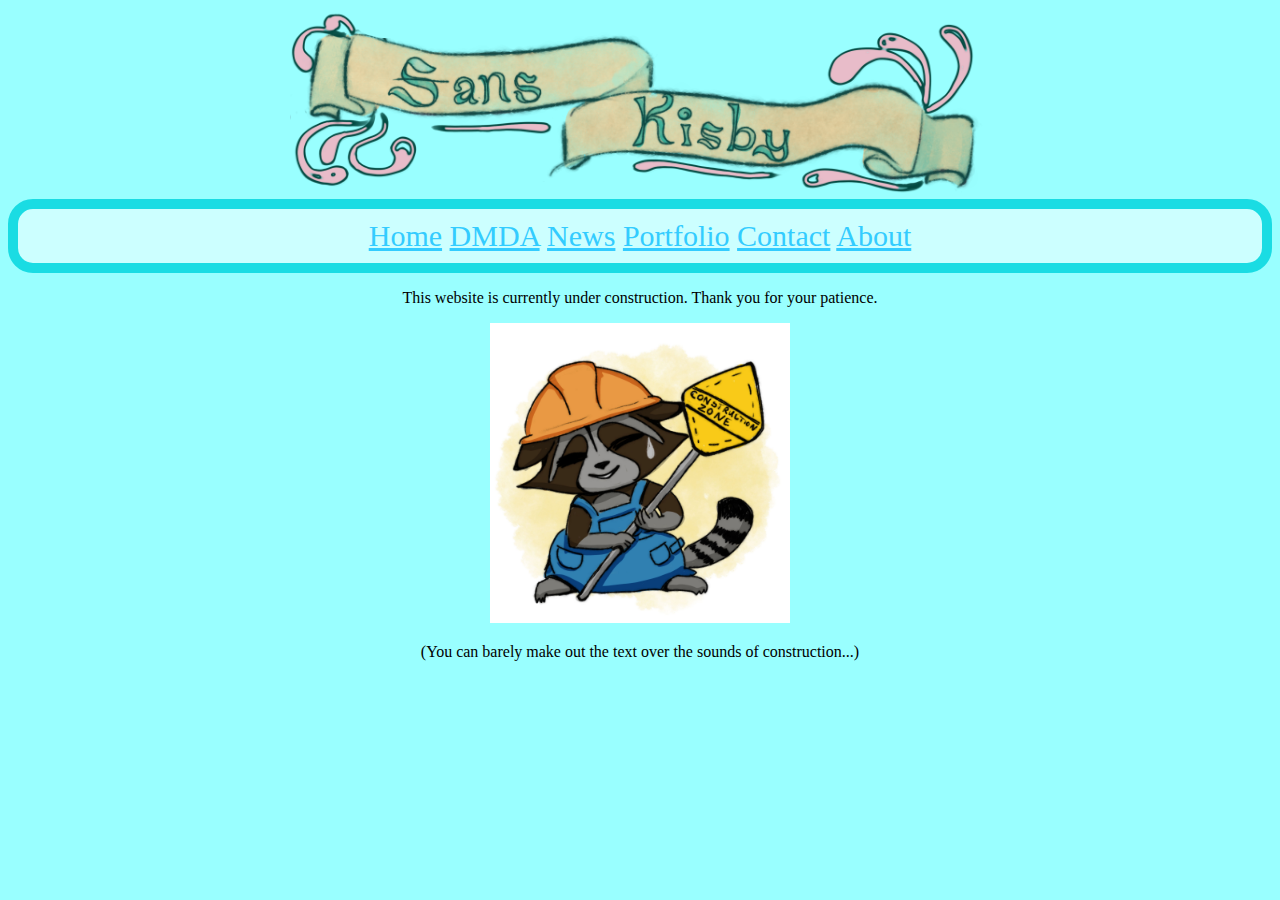
<file: index.html>
<!DOCTYPE html>
<html>
  <style>
    body{background-color:#99FFFF;
	      text-align:center}

 div{background-color: #CCFFFF;
    border-radius: 25px;
    margin-top: 50px; }

    a{color: #33CCFF;}
  
  .topnav{
    border: 10px solid rgb(26, 220, 227);
    padding: 10px;
    margin: auto;
    font-size: 30px;
    text-align: center;}
        
  </style>
  <head>
    <title>Hello!</title>
  </head>
  <body>
<img src="racoons and other/banner1.2.png" style="width: 700px;margin: auto;"/>
    <div class="topnav" >
      <a class="active" href="index.html">Home</a>
      <a href="DMDA.html">DMDA</a>
      <a href="news.html">News</a>
      <a href="portfolio.html">Portfolio</a>
      <a href="contact.html">Contact</a>
      <a href="about.html">About</a>
   </div>
    
    <p>This website is currently under construction. Thank you for your patience. </p>
    <img src="racoons and other/underconracoon.jpg" style="width:300px" />
    <p> (You can barely make out the text over the sounds of construction...)</p>
  </body>
</html>
</file>
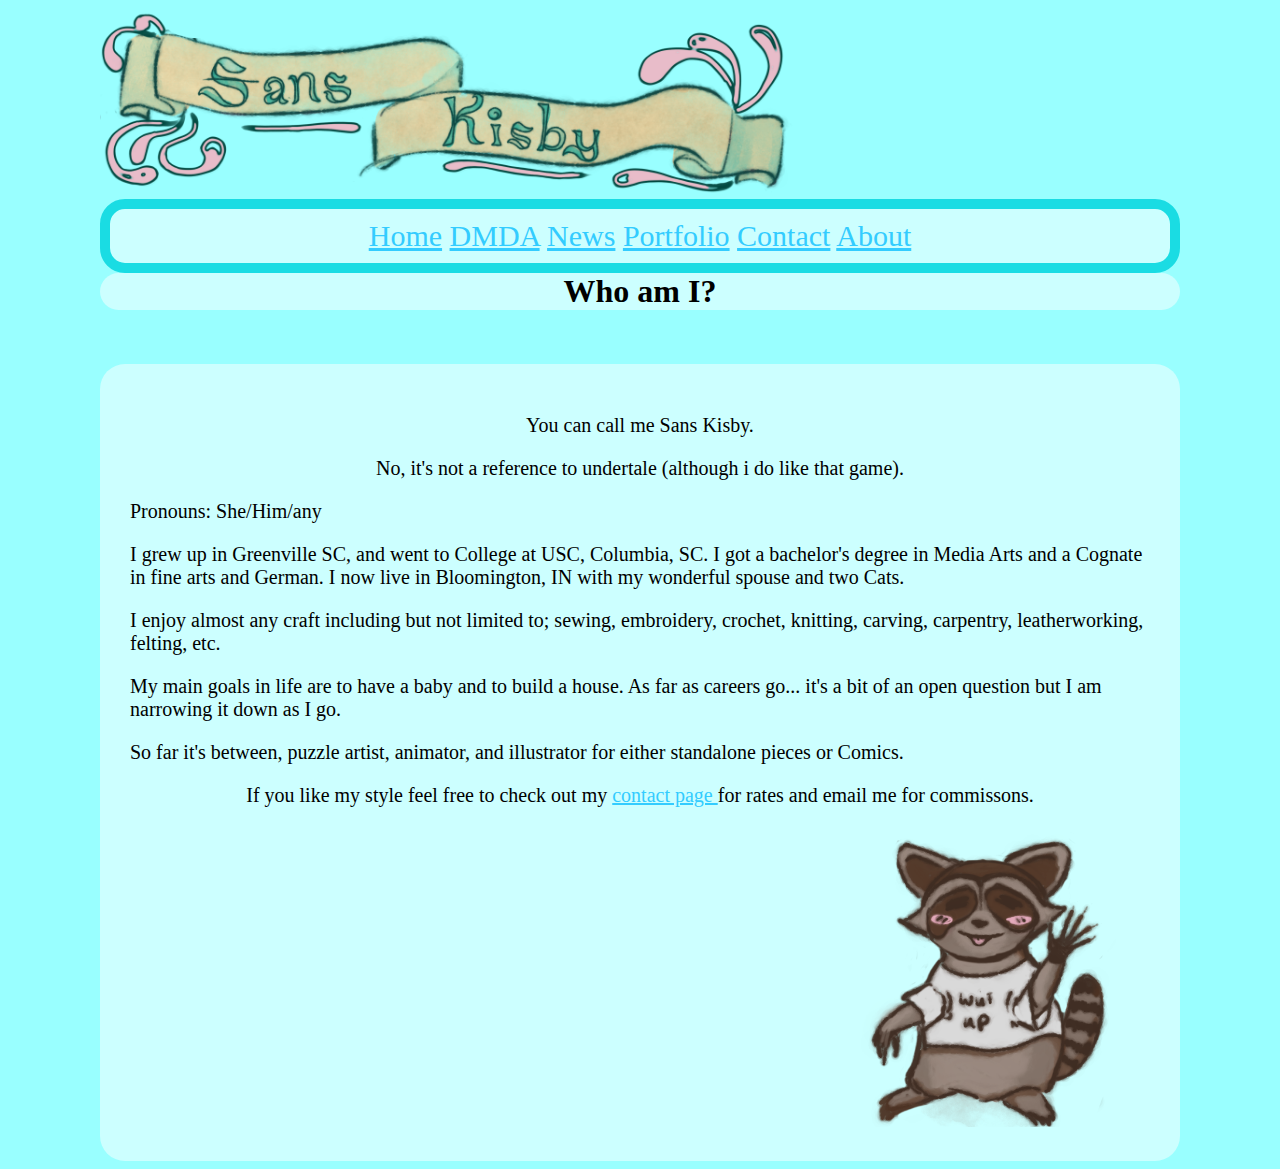
<file: about.html>
<!DOCTYPE html>
<html>
  <style>

  body{background-color:#99FFFF;
    margin-left: 100px;
    margin-right: 100px;}
  
  h1{
    text-align: center;
    background-color: #CCFFFF;
    margin-top: 5%;
    margin-bottom: 5%;
    margin:auto;
    border-radius: 25px}

  p{font-size:20px;}

  div{background-color: #CCFFFF;
    border-radius: 25px;
    margin-top: 50px; }

  a{color: #33CCFF;}

  .topnav{
    border: 10px solid rgb(26, 220, 227);
    padding: 10px;
    margin: auto;
    font-size: 30px;
    text-align: center;}
  
  .bodytext{
    padding:30px;
    margin:auto;
    margin-top: 5%;}
  
 
  </style>

<!-- remebert this is for the tab at the top -->
  <head>
    <title>About</title>
  </head>

  <body>

    <img src="racoons and other/banner1.2.png" style="width: 700px;margin:auto;"/>

   <div class="topnav" >
      <a class="active" href="index.html">Home</a>
      <a href="DMDA.html">DMDA</a>
      <a href="news.html">News</a>
      <a href="portfolio.html">Portfolio</a>
      <a href="contact.html">Contact</a>
      <a href="about.html">About</a>
   </div>
    

   <h1>Who am I?</h1>
   <div class="bodytext">
   <p style="text-align: center;">You can call me Sans Kisby.</p>
    <p style="text-align: center;">No, it's not a reference to undertale (although i do like that game).</p>
    <p>Pronouns: She/Him/any</p>
    <p> I grew up in Greenville SC, and went to College at USC, Columbia, SC. I got  a bachelor's degree in Media Arts and a Cognate in fine arts and German. I now live in Bloomington, IN with my wonderful spouse and two Cats.</p>
    <p>I enjoy almost any craft including but not limited to; sewing, embroidery, crochet, knitting, carving, carpentry, leatherworking, felting, etc.</p>
    <p>My main goals in life are to have a baby and to build a house. As far as careers go... it's a bit of an open question but I am narrowing it down as I go. </p>
    <p>So far it's between, puzzle artist, animator, and illustrator for either standalone pieces or Comics.</p>
    <p style="text-align: center;">If you like my style feel free to check out my <a href="contact.html"> contact page </a> for rates and email me for commissons. </p>
  
    <img src="racoons and other/racoonme4abtpage.png" style="width: 300px;margin-left: 70%;"/>
  </div>
   
  </body>
</html>
</file>
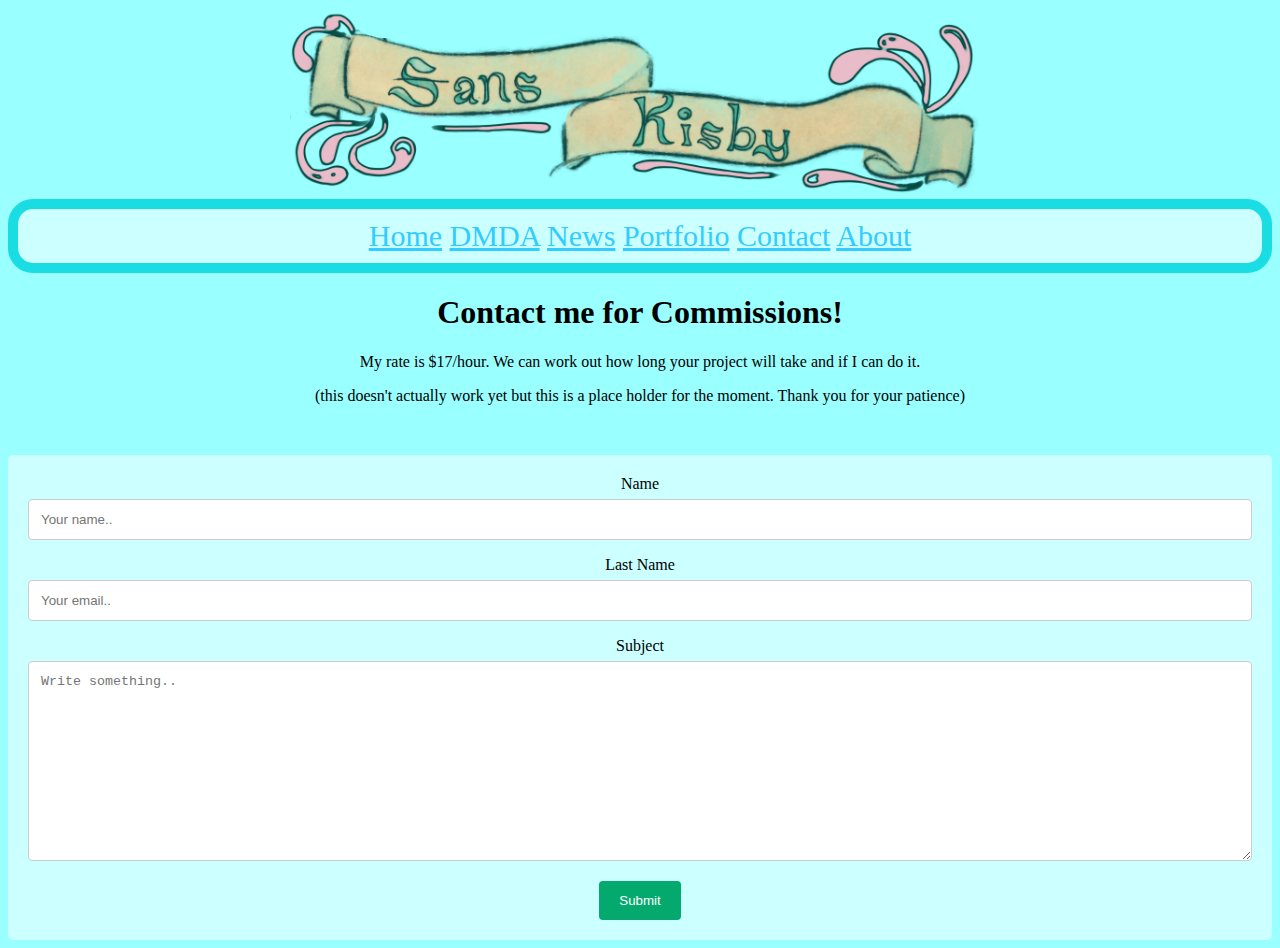
<file: contact.html>
<!DOCTYPE html>
<html>
  <style>
    body{background-color:#99FFFF;
	      text-align:center}

 div{background-color: #CCFFFF;
    border-radius: 25px;
    margin-top: 50px; }

    a{color: #33CCFF;}
  
  .topnav{
    border: 10px solid rgb(26, 220, 227);
    padding: 10px;
    margin: auto;
    font-size: 30px;
    text-align: center;}

    /* Style inputs with type="text", select elements and textareas */
input[type=text], select, textarea {
  width: 100%; /* Full width */
  padding: 12px; /* Some padding */ 
  border: 1px solid #ccc; /* Gray border */
  border-radius: 4px; /* Rounded borders */
  box-sizing: border-box; /* Make sure that padding and width stays in place */
  margin-top: 6px; /* Add a top margin */
  margin-bottom: 16px; /* Bottom margin */
  resize: vertical /* Allow the user to vertically resize the textarea (not horizontally) */
}

/* Style the submit button with a specific background color etc */
input[type=submit] {
  background-color: #04AA6D;
  color: white;
  padding: 12px 20px;
  border: none;
  border-radius: 4px;
  cursor: pointer;
}

/* When moving the mouse over the submit button, add a darker green color */
input[type=submit]:hover {
  background-color: #45a049;
}

/* Add a background color and some padding around the form */
.container {
  border-radius: 5px;
  background-color:#CCFFFF;
  padding: 20px;
}
        
  </style>
  <head>
    <title>Contact</title>
  </head>
  <body>

    <img src="racoons and other/banner1.2.png" style="width: 700px;margin: auto;"/>

    <div class="topnav" >
      <a class="active" href="index.html">Home</a>
      <a href="DMDA.html">DMDA</a>
      <a href="news.html">News</a>
      <a href="portfolio.html">Portfolio</a>
      <a href="contact.html">Contact</a>
      <a href="about.html">About</a>
   </div>
    
   <h1>Contact me for Commissions!</h1>
   <p>My rate is $17/hour. We can work out how long your project will take and if I can do it.</p>

   <p>(this doesn't actually work yet but this is a place holder for the moment. Thank you for your patience)</p>
   <div class="container">
    <form action="action_page.php">
  
      <label for="name">Name</label>
      <input type="text" id="name" name="name" placeholder="Your name..">
  
      <label for="email">Last Name</label>
      <input type="text" id="email" name="email" placeholder="Your email..">
  
  
      <label for="subject">Subject</label>
      <textarea id="subject" name="subject" placeholder="Write something.." style="height:200px"></textarea>
  
      <input type="submit" value="Submit">
  
    </form>
  </div>
  </body>
</html>
</file>
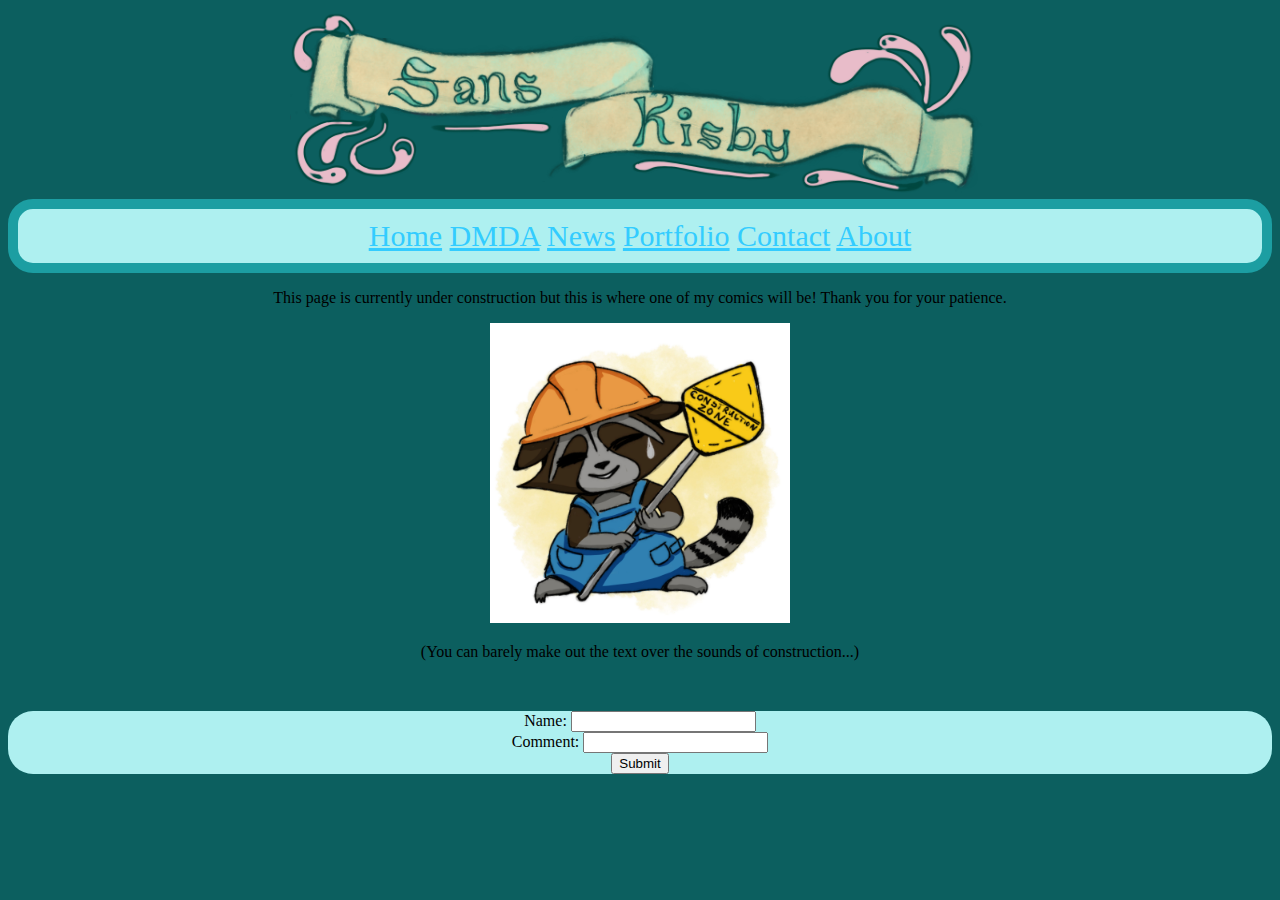
<file: DMDA.html>
<!DOCTYPE html>
<html>
  <style>
    body{background-color:#0c5f5f;
	      text-align:center}

 div{background-color: #aef0f0;
    border-radius: 25px;
    margin-top: 50px; }

    a{color: #33CCFF;}
  
  .topnav{
    border: 10px solid rgb(28, 158, 162);
    padding: 10px;
    margin: auto;
    font-size: 30px;
    text-align: center;}
        
  </style>
  <head>
    <title>DMDA</title>
  </head>
  <body>

    <img src="racoons and other/banner1.2.png" style="width: 700px;margin: auto;"/>

    <div class="topnav" >
      <a class="active" href="index.html">Home</a>
      <a href="DMDA.html">DMDA</a>
      <a href="news.html">News</a>
      <a href="portfolio.html">Portfolio</a>
      <a href="contact.html">Contact</a>
      <a href="about.html">About</a>
   </div>
    
    <p>This page is currently under construction but this is where one of my comics will be! Thank you for your patience. </p>
    <img src="racoons and other/underconracoon.jpg" style="width:300px" />
    <p> (You can barely make out the text over the sounds of construction...)</p>
    <!--comments?-->
    <div class="post-comments">
        <form action="welcome.php" method="post">
            Name: <input type="text" name="name"><br>
          Comment: <input type="text" name="comment"><br>
            <input type="submit">
            </form>

    </div>
  </body>  
</html>
</file>
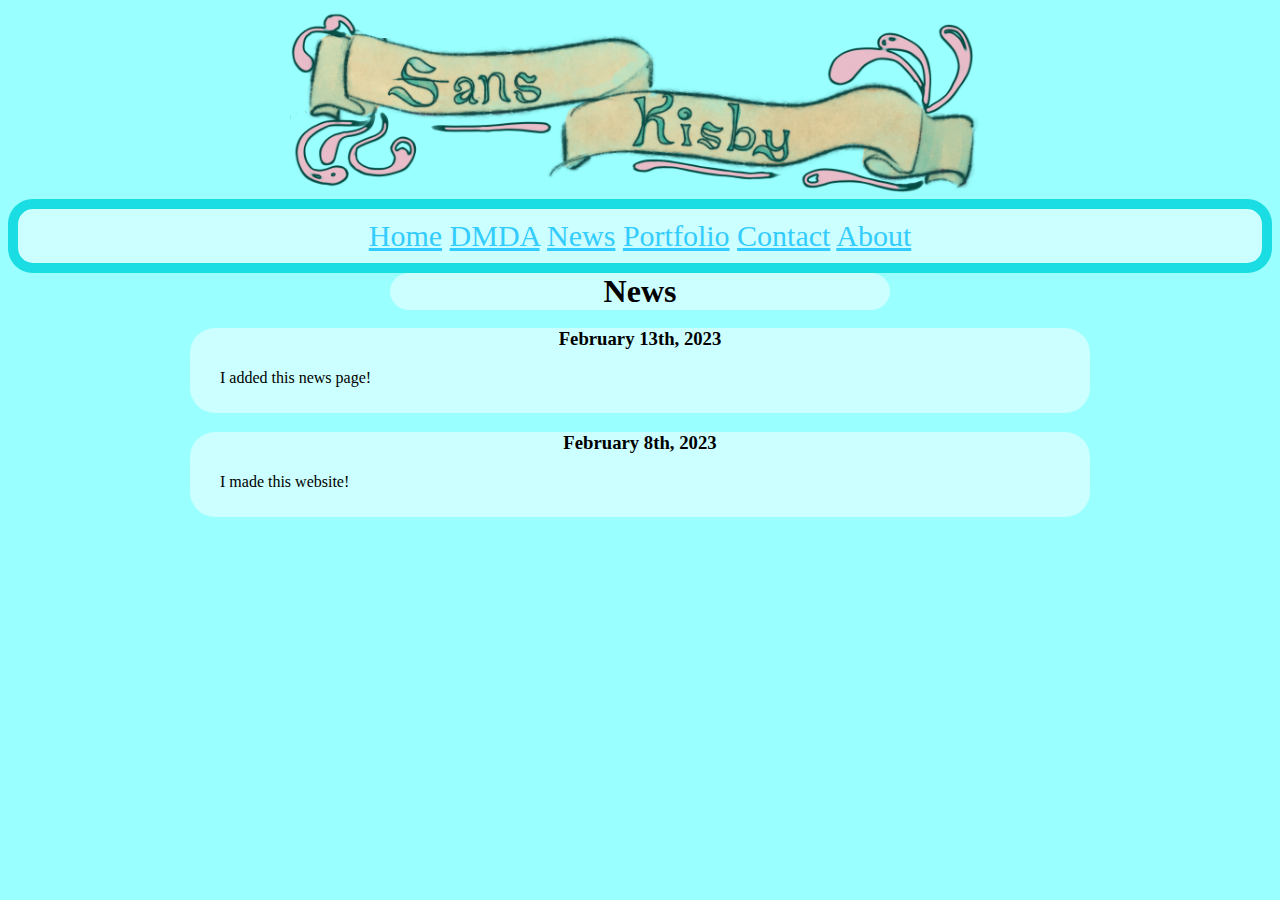
<file: news.html>
<!DOCTYPE html>
<html>
  <style>
    body{background-color:#99FFFF;
	      text-align:center}

 div{background-color: #CCFFFF;
    border-radius: 25px;
    margin-top: 50px; }

    a{color: #33CCFF;}

p{
    font-size: medium;
}
  h1 {
    width: 500px;
    border-radius: 25px; }
  .topnav{
    border: 10px solid rgb(26, 220, 227);
    padding: 10px;
    margin: auto;
    font-size: 30px;
    text-align: center;}

    .backgroundtext {
        height: 100;
        width: 900px;
        margin: auto;
        padding-bottom: 10px;
    }
        
  </style>
  <head>
    <title>News</title>
  </head>
  <body>

    <img src="racoons and other/banner1.2.png" style="width: 700px;margin: auto;"/>

    <div class="topnav" >
      <a class="active" href="index.html">Home</a>
      <a href="DMDA.html">DMDA</a>
      <a href="news.html">News</a>
      <a href="portfolio.html">Portfolio</a>
      <a href="contact.html">Contact</a>
      <a href="about.html">About</a>
   </div>
   <h1 style="margin:auto;background-color:#CCFFFF;">News</h1> 
   
   <div class="backgroundtext">
    <h3>February 13th, 2023</h3>
    <p style="text-align: left;margin-left: 30px;">I added this news page!</p>
   </div>

   <div class="backgroundtext">
    <h3>February 8th, 2023</h3>
    <p style="text-align: left;margin-left: 30px;">I made this website!</p>
   </div>
    <p></p>
  </body>
</html>
</file>
